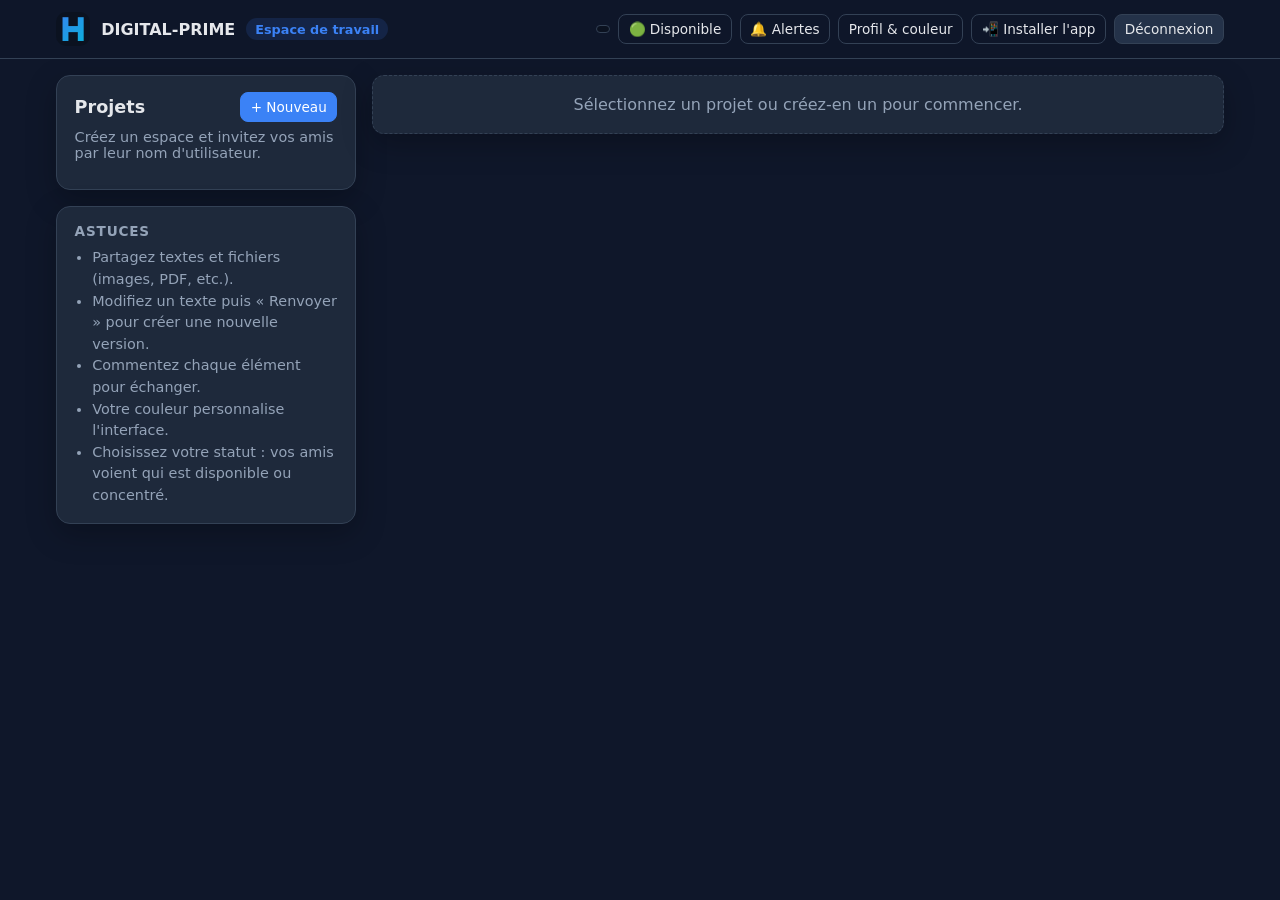
<file: index.html>
<!doctype html>
<html lang="fr">
<head>
  <meta charset="utf-8">
  <meta name="viewport" content="width=device-width, initial-scale=1">
  <title>DIGITAL-PRIME — Espace de travail en ligne</title>
  <link rel="stylesheet" href="css/style.css">
  <link rel="manifest" href="manifest.webmanifest">
  <link rel="icon" href="images/icon-192.png" type="image/png">
  <link rel="icon" href="images/logo-h.svg" type="image/svg+xml">
  <meta name="apple-mobile-web-app-capable" content="yes">
  <meta name="apple-mobile-web-app-status-bar-style" content="black-translucent">
  <meta name="theme-color" content="#0f172a">
  <link rel="apple-touch-icon" href="images/apple-touch-icon.png">
</head>
<body>
  <div class="auth-wrap">
    <div class="card auth-card">
      <div class="brand">
        <img src="images/icon-192.png" alt="DIGITAL-PRIME" class="logo" style="width:48px;height:48px;border-radius:12px;background:none;padding:0">
        <div>
          <h1>DIGITAL-PRIME</h1>
          <div class="muted small">Travaillez, partagez et appelez vos amis en ligne.</div>
        </div>
      </div>
      <div class="tabs">
        <div class="tab active" data-tab="login">Connexion</div>
        <div class="tab" data-tab="register">Créer un compte</div>
      </div>

      <form id="form-login" class="form-grid">
        <div><label>Nom d'utilisateur</label><input name="username" autocomplete="username" required></div>
        <div><label>Mot de passe</label><input name="password" type="password" autocomplete="current-password" required></div>
        <button class="btn primary" type="submit">Se connecter</button>
        <div id="msg-login" class="msg"></div>
      </form>

      <form id="form-register" class="form-grid hidden">
        <div><label>Nom d'utilisateur</label><input name="username" autocomplete="username" required pattern="[a-zA-Z0-9_\-]{3,30}" placeholder="ex: alex_01"></div>
        <div><label>Nom affiché</label><input name="display_name" placeholder="ex: Alex"></div>
        <div><label>Mot de passe</label><input name="password" type="password" autocomplete="new-password" required minlength="4"></div>
        <div>
          <label>Votre couleur</label>
          <div class="color-row">
            <input type="color" name="color" value="#3b82f6" id="reg-color">
            <span class="muted small">Choisissez la couleur de votre espace — modifiable plus tard.</span>
          </div>
        </div>
        <button class="btn primary" type="submit">Créer mon compte</button>
        <div id="msg-register" class="msg"></div>
      </form>

      <div class="install-box">
        <a class="install-btn" id="btn-install" href="app.html">📲 Installer / ouvrir l'application</a>
        <div class="install-direct">
          <button class="btn sm ghost" id="btn-install-help">❓ Comment installer sur mon téléphone ?</button>
        </div>
        <div id="install-help" class="install-help"></div>
      </div>
    </div>
  </div>
  <script src="js/api.js"></script>
  <script src="js/install.js"></script>
  <script>
    // redirect if already logged in
    API.get('api/auth.php?action=me').then(()=>location.href='app.html').catch(()=>{});
    const tabs = document.querySelectorAll('.tab');
    const forms = { login: document.getElementById('form-login'), register: document.getElementById('form-register') };
    tabs.forEach(t => t.addEventListener('click', () => {
      tabs.forEach(x=>x.classList.remove('active')); t.classList.add('active');
      Object.values(forms).forEach(f=>f.classList.add('hidden'));
      forms[t.dataset.tab].classList.remove('hidden');
    }));
    document.getElementById('reg-color').addEventListener('input', e => setAccent(e.target.value));
    document.getElementById('form-register').addEventListener('input', e => { if(e.target.name==='color') setAccent(e.target.value); });

    forms.login.addEventListener('submit', async (e) => {
      e.preventDefault();
      const msg = document.getElementById('msg-login'); msg.textContent=''; msg.className='msg';
      const fd = new FormData(forms.login);
      try {
        const r = await API.post('api/auth.php?action=login', { username: fd.get('username'), password: fd.get('password') });
        setAccent(r.user.color); location.href = 'app.html';
      } catch(err){ msg.textContent = err.message; msg.className='msg err'; }
    });
    forms.register.addEventListener('submit', async (e) => {
      e.preventDefault();
      const msg = document.getElementById('msg-register'); msg.textContent=''; msg.className='msg';
      const fd = new FormData(forms.register);
      try {
        const r = await API.post('api/auth.php?action=register', {
          username: fd.get('username'), display_name: fd.get('display_name'), password: fd.get('password'), color: fd.get('color')
        });
        setAccent(r.user.color); location.href = 'app.html';
      } catch(err){ msg.textContent = err.message; msg.className='msg err'; }
    });
  </script>
</body>
</html>
</file>
<file: css/style.css>
/* ============================================================
   DIGITAL-PRIME — Styles
   Conçu pour rester stable sur tous les navigateurs (Chrome, Safari,
   Firefox, Edge, navigateurs mobiles).  Les propriétés récentes sont
   toujours précédées d'une version de repli (fallback).
   ============================================================ */

:root {
  --accent: #3b82f6;
  /* Valeurs de repli (sans color-mix) pour les vieux navigateurs */
  --accent-soft: rgba(59, 130, 246, .14);
  --accent-strong: #2563eb;
  --bg: #0f172a;
  --surface: #1e293b;
  --surface-2: #243249;
  --border: #334155;
  --text: #e5e7eb;
  --muted: #94a3b8;
  --danger: #ef4444;
  --ok: #22c55e;
  --radius: 14px;
  --shadow: 0 10px 30px rgba(0, 0, 0, .25);
  --topbar-h: 58px;
  --safe-top: env(safe-area-inset-top, 0px);
  --safe-bottom: env(safe-area-inset-bottom, 0px);
}
/* Amélioration progressive : couleurs dérivées de l'accent si supporté */
@supports (color: color-mix(in srgb, red 50%, blue)) {
  :root {
    --accent-soft: color-mix(in srgb, var(--accent) 14%, transparent);
    --accent-strong: color-mix(in srgb, var(--accent) 82%, #000);
  }
}

* { box-sizing: border-box; }
html { -webkit-text-size-adjust: 100%; text-size-adjust: 100%; }
html, body {
  margin: 0;
  padding: 0;
  min-height: 100vh;
  min-height: 100dvh;
  font-family: "Segoe UI", Inter, system-ui, -apple-system, BlinkMacSystemFont, Roboto, sans-serif;
  background: var(--bg);
  color: var(--text);
  overflow-x: hidden;
  -webkit-font-smoothing: antialiased;
}
a { color: var(--accent); }
button, input, textarea, select { font: inherit; color: inherit; }
button { -webkit-tap-highlight-color: transparent; }
.hidden { display: none !important; }
.muted { color: var(--muted); }
.small { font-size: .9rem; }
.row { display: flex; gap: .75rem; align-items: center; }
.spread { display: flex; justify-content: space-between; align-items: center; gap: 1rem; }
.wrap { flex-wrap: wrap; }
.grow { flex: 1; min-width: 0; }
.tag {
  display: inline-flex; align-items: center; gap: .35rem;
  padding: .2rem .55rem; border-radius: 999px;
  background: var(--accent-soft); color: var(--accent);
  font-size: .8rem; font-weight: 600; white-space: nowrap;
}

/* Boutons */
.btn {
  border: 1px solid var(--border);
  background: var(--surface-2);
  color: var(--text);
  padding: .6rem .95rem;
  border-radius: 10px;
  cursor: pointer;
  transition: background .15s, border-color .15s, transform .15s;
  display: inline-flex; align-items: center; justify-content: center; gap: .4rem;
  line-height: 1.25;
  text-align: center;
  white-space: nowrap;
  -webkit-user-select: none; user-select: none;
}
.btn:hover { border-color: var(--accent); }
@media (hover: hover) { .btn:hover { transform: translateY(-1px); } }
.btn:active { transform: translateY(0); opacity: .9; }
.btn.primary { background: var(--accent); border-color: var(--accent); color: #fff; }
.btn.primary:hover { background: var(--accent-strong); }
.btn.danger { border-color: #7f1d1d; color: #fecaca; background: #3f1515; }
.btn.ghost { background: transparent; }
.btn.sm { padding: .35rem .6rem; font-size: .85rem; border-radius: 8px; }
.btn.block { width: 100%; }
.btn.mini { padding: .15rem .38rem; font-size: .8rem; line-height: 1; border-radius: 8px; margin-left: .15rem; }

input, textarea, select {
  width: 100%;
  background: #0b1220;
  color: var(--text);
  border: 1px solid var(--border);
  border-radius: 10px;
  padding: .65rem .75rem;
  outline: none;
  min-width: 0;
}
input[type="color"] { padding: .2rem; cursor: pointer; }
input:focus, textarea:focus, select:focus { border-color: var(--accent); box-shadow: 0 0 0 3px var(--accent-soft); }
label { display: block; font-size: .9rem; color: var(--muted); margin: .2rem 0 .3rem; }
.card {
  background: var(--surface);
  border: 1px solid var(--border);
  border-radius: var(--radius);
  padding: 1rem 1.1rem;
  box-shadow: var(--shadow);
  min-width: 0;
}

/* ---------- Authentification ---------- */
.auth-wrap {
  min-height: 100vh; min-height: 100dvh;
  display: flex; align-items: center; justify-content: center;
  padding: calc(1.5rem + var(--safe-top)) 1rem calc(1.5rem + var(--safe-bottom));
  background: radial-gradient(900px 420px at 10% -10%, var(--accent-soft), transparent), var(--bg);
}
.auth-card { width: 100%; max-width: 460px; }
.brand { display: flex; align-items: center; gap: .7rem; margin-bottom: .2rem; min-width: 0; }
.brand .logo {
  width: 42px; height: 42px; border-radius: 12px; flex: 0 0 auto;
  background: linear-gradient(135deg, var(--accent), #a855f7);
  display: flex; align-items: center; justify-content: center;
  font-weight: 800; color: #fff; font-size: 1.2rem;
}
.brand h1 { margin: 0; font-size: 1.5rem; word-break: break-word; }
.tabs {
  display: flex; gap: .4rem; margin: 1rem 0;
  background: #0b1220; padding: .3rem; border-radius: 12px; border: 1px solid var(--border);
}
.tab {
  flex: 1; text-align: center; padding: .5rem; border-radius: 9px;
  cursor: pointer; color: var(--muted); -webkit-user-select: none; user-select: none;
}
.tab.active { background: var(--surface-2); color: var(--text); font-weight: 600; }
.form-grid { display: flex; flex-direction: column; gap: .75rem; }
.msg { margin-top: .6rem; min-height: 1.2em; font-size: .9rem; word-break: break-word; }
.msg.err { color: #fca5a5; }
.msg.ok { color: #86efac; }
.color-row { display: flex; gap: .6rem; align-items: center; }
.color-row input[type="color"] { width: 52px; height: 40px; flex: 0 0 auto; }

/* Bouton d'installation (PWA) */
.install-box {
  margin-top: 1.1rem; padding-top: 1rem;
  border-top: 1px solid var(--border);
}
.install-btn {
  width: 100%;
  background: linear-gradient(135deg, var(--accent), #06b6d4);
  border: none; color: #fff; font-weight: 700;
  padding: .8rem 1rem; border-radius: 12px; cursor: pointer;
  display: flex; align-items: center; justify-content: center; gap: .5rem;
  box-shadow: 0 6px 18px rgba(59, 130, 246, .28);
}
.install-btn { text-decoration: none; }
.install-btn:active { opacity: .9; }
.install-direct { margin-top: .5rem; text-align: center; }
.install-direct a { text-decoration: none; }
.install-help { margin-top: .5rem; font-size: .82rem; color: var(--muted); line-height: 1.45; }
.install-help ol { margin: .35rem 0 0; padding-left: 1.2rem; }
.install-help li { margin: .2rem 0; }

/* Panneau d'aide à l'installation (iPhone, navigateurs sans prompt) */
.install-sheet-backdrop {
  position: fixed; top: 0; right: 0; bottom: 0; left: 0;
  background: rgba(2, 6, 23, .75);
  display: flex; align-items: center; justify-content: center;
  padding: calc(1rem + var(--safe-top)) 1rem calc(1rem + var(--safe-bottom));
  z-index: 80;
}
.install-sheet {
  width: 100%; max-width: 420px; max-height: 90vh; max-height: 90dvh;
  overflow: auto; -webkit-overflow-scrolling: touch;
  background: var(--surface); border: 1px solid var(--border);
  border-radius: 16px; padding: 1.1rem; box-shadow: var(--shadow);
}
.install-sheet h3 { font-size: 1.1rem; }
.install-steps { margin: .9rem 0 1.2rem; padding-left: 1.3rem; line-height: 1.6; font-size: .95rem; }
.install-steps li { margin: .4rem 0; }

/* ---------- Barre supérieure ---------- */
.topbar {
  position: sticky; top: 0; z-index: 20;
  background: rgba(15, 23, 42, .85); /* repli */
  -webkit-backdrop-filter: blur(10px); backdrop-filter: blur(10px);
  border-bottom: 1px solid var(--border);
  padding-top: var(--safe-top);
}
@supports (background: color-mix(in srgb, red 50%, blue)) {
  .topbar { background: color-mix(in srgb, var(--bg) 82%, transparent); }
}
.topbar-inner {
  max-width: 1200px; margin: 0 auto;
  padding: .7rem 1rem;
  min-height: var(--topbar-h);
  display: flex; align-items: center; justify-content: space-between; gap: 1rem;
}
.topbar .brand { margin: 0; }
.top-actions { display: flex; align-items: center; gap: .5rem; }
.menu-toggle { display: none; }

/* ---------- Mise en page applicative ---------- */
.app {
  max-width: 1200px; margin: 0 auto;
  padding: 1rem 1rem calc(2rem + var(--safe-bottom));
  display: flex; flex-wrap: wrap; gap: 1rem;
}
.app > .panel { flex: 1 1 320px; min-width: 0; }
.app > aside.panel { flex: 0 1 300px; }
@media (min-width: 901px) {
  .app { display: grid; grid-template-columns: 300px minmax(0, 1fr); align-items: start; }
  .app > .panel { flex: none; }
}
.panel h2 { margin: .2rem 0 .8rem; font-size: 1.1rem; }
.project-list { display: flex; flex-direction: column; gap: .5rem; }
.project-item { padding: .7rem .8rem; border: 1px solid var(--border); border-radius: 12px; cursor: pointer; background: #0b1220; }
.project-item.active { border-color: var(--accent); background: var(--accent-soft); }
.project-item .name { font-weight: 600; word-break: break-word; }
.project-item .meta { color: var(--muted); font-size: .8rem; margin-top: .15rem; }
.section { margin-top: 1rem; }
.section-title { font-size: .85rem; color: var(--muted); text-transform: uppercase; letter-spacing: .06em; margin: 0 0 .5rem; }
.empty { padding: 1.2rem; text-align: center; color: var(--muted); border: 1px dashed var(--border); border-radius: 12px; }

/* ---------- Éléments ---------- */
.toolbar { display: flex; gap: .5rem; flex-wrap: wrap; margin: .6rem 0 1rem; }
.items { display: grid; grid-template-columns: repeat(auto-fill, minmax(240px, 1fr)); gap: .8rem; }
.item-card { background: #0b1220; border: 1px solid var(--border); border-radius: 12px; padding: .85rem; display: flex; flex-direction: column; gap: .5rem; min-width: 0; }
.item-head { display: flex; gap: .6rem; align-items: flex-start; }
.item-icon { width: 38px; height: 38px; border-radius: 10px; background: var(--accent-soft); color: var(--accent); display: flex; align-items: center; justify-content: center; font-weight: 700; flex: 0 0 auto; overflow: hidden; }
.item-icon img { width: 100%; height: 100%; object-fit: cover; }
.item-title { font-weight: 600; line-height: 1.25; word-break: break-word; overflow-wrap: anywhere; }
.item-meta { font-size: .8rem; color: var(--muted); }
.item-actions { display: flex; gap: .4rem; flex-wrap: wrap; margin-top: auto; }
.chip { font-size: .75rem; color: var(--muted); }
.avatar { width: 28px; height: 28px; border-radius: 50%; display: inline-flex; align-items: center; justify-content: center; color: #fff; font-weight: 700; font-size: .75rem; flex: 0 0 auto; }
.avatar.lg { width: 36px; height: 36px; font-size: .9rem; }
.pill-user { display: inline-flex; align-items: center; gap: .4rem; padding: .2rem .5rem .2rem .25rem; border: 1px solid var(--border); border-radius: 999px; background: #0b1220; font-size: .85rem; max-width: 100%; }
.pill-user span { overflow: hidden; text-overflow: ellipsis; white-space: nowrap; }
.members { display: flex; flex-wrap: wrap; gap: .4rem; margin-top: .4rem; }
.call-btns { display: inline-flex; gap: .15rem; margin-left: .3rem; }

/* ---------- Modale ---------- */
.modal-backdrop {
  position: fixed; top: 0; right: 0; bottom: 0; left: 0; /* repli "inset" */
  background: rgba(2, 6, 23, .7);
  display: flex; align-items: center; justify-content: center;
  padding: calc(1rem + var(--safe-top)) 1rem calc(1rem + var(--safe-bottom));
  z-index: 50;
}
.modal {
  width: 100%; max-width: 720px;
  max-height: 88vh; max-height: 88dvh; overflow: auto;
  -webkit-overflow-scrolling: touch;
  background: var(--surface); border: 1px solid var(--border);
  border-radius: 16px; padding: 1rem 1.1rem; box-shadow: var(--shadow);
}
.modal h3 { margin: .2rem 0 .8rem; }
.modal .close { float: right; }
textarea.editor { min-height: 260px; resize: vertical; line-height: 1.5; font-family: ui-monospace, SFMono-Regular, Consolas, monospace; }
.comments { margin-top: .8rem; border-top: 1px solid var(--border); padding-top: .8rem; display: flex; flex-direction: column; gap: .6rem; }
.comment { display: flex; gap: .6rem; }
.comment .bubble { background: #0b1220; border: 1px solid var(--border); border-radius: 12px; padding: .5rem .7rem; flex: 1; min-width: 0; }
.comment .who { font-weight: 600; font-size: .9rem; }
.comment .time { color: var(--muted); font-size: .78rem; }
.comment .body { margin-top: .25rem; white-space: pre-wrap; word-break: break-word; overflow-wrap: anywhere; }
.preview-img { max-width: 100%; border-radius: 12px; border: 1px solid var(--border); margin-top: .5rem; }
.hint { font-size: .85rem; color: var(--muted); margin-top: .3rem; line-height: 1.4; }
hr.sep { border: none; border-top: 1px solid var(--border); margin: 1rem 0; }

/* ---------- Appels vidéo / audio ---------- */
.video-panel { margin-top: 1rem; }
.video-grid { display: grid; grid-template-columns: repeat(auto-fit, minmax(200px, 1fr)); gap: .75rem; margin-top: .75rem; }
.video-tile { position: relative; background: #020617; border: 1px solid var(--border); border-radius: 14px; overflow: hidden; aspect-ratio: 4 / 3; height: 0; padding-bottom: 75%; }
@supports (aspect-ratio: 4 / 3) { .video-tile { height: auto; padding-bottom: 0; } }
.video-tile video { position: absolute; top: 0; left: 0; width: 100%; height: 100%; object-fit: cover; background: #020617; }
.video-tile .vlabel { position: absolute; left: .5rem; bottom: .5rem; background: rgba(15, 23, 42, .78); padding: .2rem .5rem; border-radius: 999px; font-size: .8rem; max-width: 90%; overflow: hidden; text-overflow: ellipsis; white-space: nowrap; }
.video-tile.me video { transform: scaleX(-1); }
.video-controls { display: flex; gap: .5rem; flex-wrap: wrap; margin-top: .6rem; align-items: center; }
.dot { width: 10px; height: 10px; border-radius: 50%; background: var(--ok); display: inline-block; flex: 0 0 auto; }

.call-incoming { text-align: center; padding: .6rem .4rem .3rem; }
.call-avatar { width: 74px; height: 74px; border-radius: 50%; display: flex; align-items: center; justify-content: center; color: #fff; font-size: 1.7rem; font-weight: 800; margin: 0 auto .8rem; box-shadow: 0 0 0 6px rgba(255, 255, 255, .06); }
.call-name { font-size: 1.4rem; font-weight: 700; margin: .2rem 0 .1rem; overflow-wrap: anywhere; }
.call-pulse { font-size: 2.4rem; text-align: center; margin: 1rem 0 .4rem; animation: dp-pulse 1.2s ease-in-out infinite; }
@keyframes dp-pulse { 0%, 100% { transform: scale(1); opacity: 1; } 50% { transform: scale(1.12); opacity: .7; } }

/* ---------- Présence d'équipe / mode concentration ---------- */
.team-row { display: flex; align-items: center; gap: .6rem; padding: .45rem .2rem; border-bottom: 1px solid var(--border); }
.team-row:last-child { border-bottom: none; }
.team-info { display: flex; flex-direction: column; flex: 1; min-width: 0; }
.team-info strong { font-size: .92rem; white-space: nowrap; overflow: hidden; text-overflow: ellipsis; }
.status-grid { display: grid; grid-template-columns: repeat(auto-fit, minmax(130px, 1fr)); gap: .5rem; margin: .6rem 0; }
.status-option { display: flex; align-items: center; gap: .5rem; padding: .65rem; border: 1px solid var(--border); border-radius: 12px; background: #0b1220; color: var(--text); cursor: pointer; font-size: .9rem; text-align: left; }
.status-option:hover, .status-option.selected { border-color: var(--accent); }
.status-option.selected { background: var(--accent-soft); }
.status-icon { font-size: 1.15rem; }
#btn-status[data-status="focus"] { border-color: var(--accent); color: var(--accent); }
#btn-status[data-status="away"] { opacity: .65; }

/* ============================================================
   MOBILE — menu déroulant (uniquement sur téléphone)
   Sur ordinateur, la barre d'actions reste visible comme avant.
   ============================================================ */
@media (max-width: 760px) {
  .menu-toggle {
    display: inline-flex; align-items: center; justify-content: center;
    width: 42px; height: 38px; border-radius: 10px;
    border: 1px solid var(--border); background: var(--surface-2);
    cursor: pointer; font-size: 1.15rem; line-height: 1; flex: 0 0 auto;
  }
  .topbar-inner { padding: .55rem .8rem; gap: .5rem; }
  .topbar .brand strong { font-size: .95rem; }
  .topbar .tag { display: none; }

  .top-actions {
    display: none;
    position: absolute;
    top: 100%; right: 0; left: 0;
    flex-direction: column; align-items: stretch; gap: .35rem;
    padding: .7rem .8rem calc(.9rem + var(--safe-bottom));
    background: var(--surface);
    border-bottom: 1px solid var(--border);
    box-shadow: var(--shadow);
    z-index: 30;
  }
  .top-actions.open { display: flex; }
  .top-actions .btn { width: 100%; justify-content: flex-start; padding: .6rem .75rem; font-size: .92rem; }
  .top-actions .pill-user { align-self: flex-start; }

  .app { padding: .8rem .8rem calc(1.5rem + var(--safe-bottom)); gap: .8rem; }
  .card { padding: .85rem .9rem; }
  .items { grid-template-columns: 1fr; }
  .topbar .brand img { width: 30px; height: 30px; }
  .modal { border-radius: 14px; padding: .9rem; }
  .btn { padding: .6rem .8rem; }
}

/* Très petits écrans */
@media (max-width: 380px) {
  .topbar .brand strong { font-size: .85rem; }
  .status-grid { grid-template-columns: 1fr 1fr; }
  .spread.wrap > .row { width: 100%; }
}

/* Accessibilité : animations réduites */
@media (prefers-reduced-motion: reduce) {
  *, *::before, *::after { animation-duration: .01ms !important; transition-duration: .01ms !important; }
}
</file>
